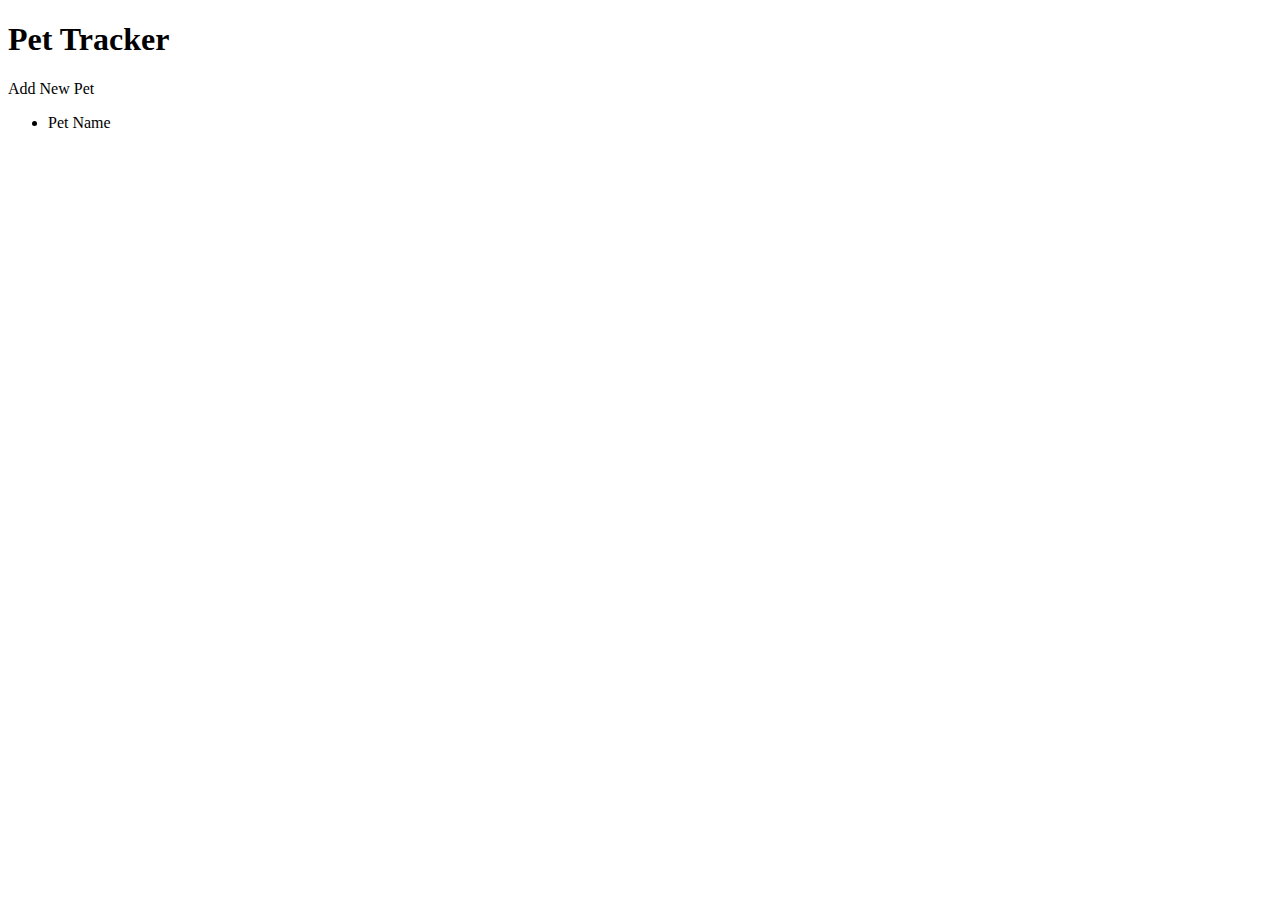
<file: src/main/resources/templates/index.html>
<!DOCTYPE html>
<html lang="en">
<head>
    <meta charset="UTF-8">
    <meta name="viewport" content="width=device-width, initial-scale=1.0">
    <title>Pet Tracker</title>
    <link rel="stylesheet" th:href="@{/css/styles.css}">
</head>
<body>
<h1>Pet Tracker</h1>
<a th:href="@{/pets/add}">Add New Pet</a>
<ul>
    <li th:each="pet : ${pets}">
        <a th:href="@{/pets/view/{id}(id=${pet.id})}" th:text="${pet.name}">Pet Name</a>
    </li>
</ul>
</body>
</html>
</file>
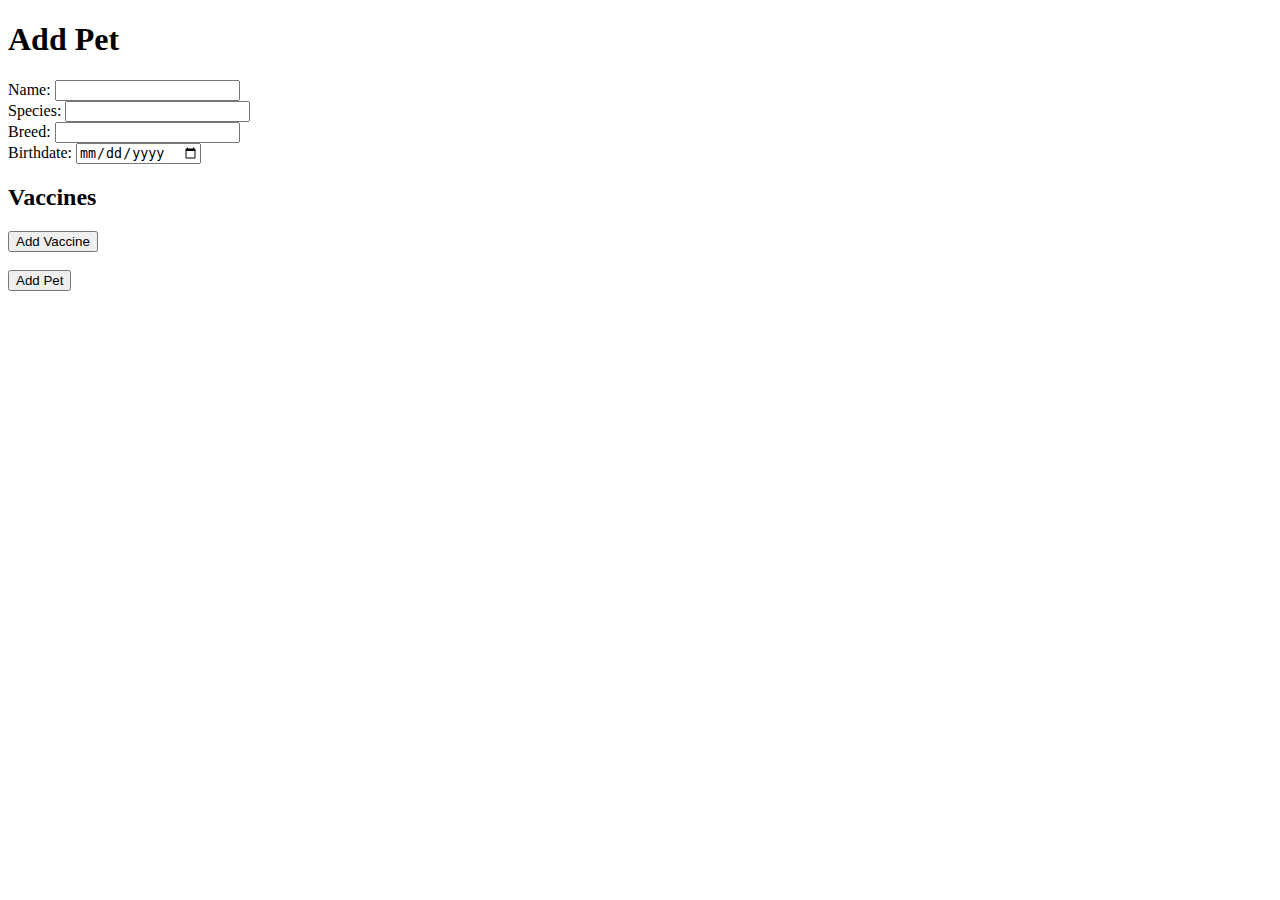
<file: src/main/resources/templates/add_pet.html>
<!DOCTYPE html>
<html lang="en">
<head>
    <meta charset="UTF-8">
    <meta name="viewport" content="width=device-width, initial-scale=1.0">
    <title>Add Pet</title>
    <link rel="stylesheet" th:href="@{/css/styles.css}">
    <script>
        function addVaccineField() {
            const vaccinesContainer = document.getElementById('vaccines-container');
            const index = vaccinesContainer.children.length;

            const vaccineDiv = document.createElement('div');
            vaccineDiv.innerHTML = `
                <label for="vaccines[${index}].name">Vaccine Name:</label>
                <input type="text" id="vaccines[${index}].name" name="vaccines[${index}].name" required>
                <label for="vaccines[${index}].dateAdministered">Date Administered:</label>
                <input type="date" id="vaccines[${index}].dateAdministered" name="vaccines[${index}].dateAdministered" required>
                <button type="button" onclick="removeVaccineField(this)">Remove</button>
                <br>
            `;
            vaccinesContainer.appendChild(vaccineDiv);
        }

        function removeVaccineField(button) {
            const vaccineDiv = button.parentNode;
            vaccineDiv.remove();
        }
    </script>
</head>
<body>
<h1>Add Pet</h1>
<form th:action="@{/pets/add}" th:object="${pet}" method="post">
    <label for="name">Name:</label>
    <input type="text" id="name" th:field="*{name}" required><br>
    <label for="species">Species:</label>
    <input type="text" id="species" th:field="*{species}" required><br>
    <label for="breed">Breed:</label>
    <input type="text" id="breed" th:field="*{breed}"><br>
    <label for="birthdate">Birthdate:</label>
    <input type="date" id="birthdate" th:field="*{birthdate}"><br>

    <h2>Vaccines</h2>
    <div id="vaccines-container"></div>
    <button type="button" onclick="addVaccineField()">Add Vaccine</button>
    <br><br>

    <input type="submit" value="Add Pet">
</form>
</body>
</html>
</file>
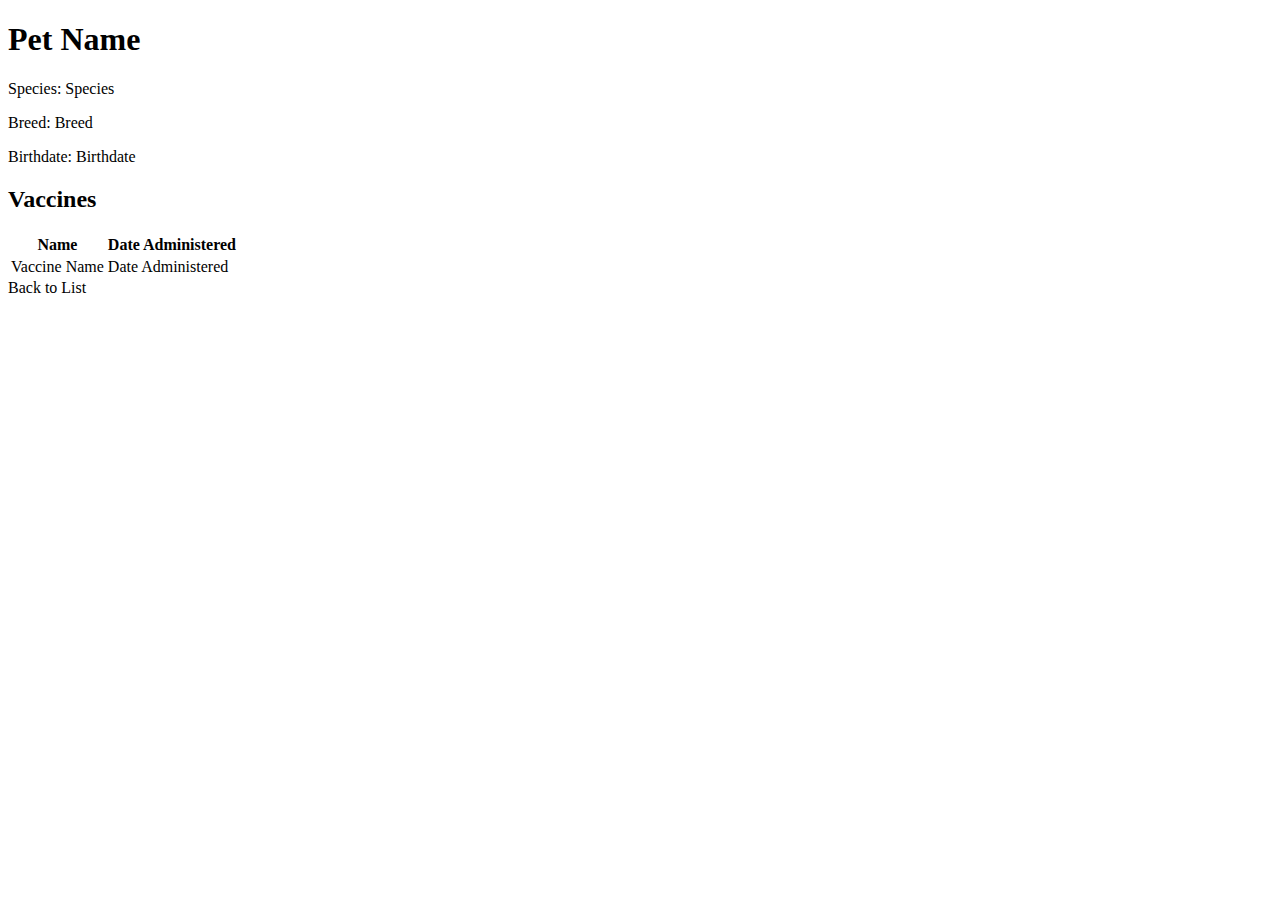
<file: src/main/resources/templates/view_pet.html>
<!DOCTYPE html>
<html lang="en">
<head>
    <meta charset="UTF-8">
    <meta name="viewport" content="width=device-width, initial-scale=1.0">
    <title>View Pet</title>
    <link rel="stylesheet" th:href="@{/css/styles.css}">
</head>
<body>
<h1 th:text="${pet.name}">Pet Name</h1>
<p>Species: <span th:text="${pet.species}">Species</span></p>
<p>Breed: <span th:text="${pet.breed}">Breed</span></p>
<p>Birthdate: <span th:text="${pet.birthdate}">Birthdate</span></p>
<h2>Vaccines</h2>
<table>
    <thead>
    <tr>
        <th>Name</th>
        <th>Date Administered</th>
    </tr>
    </thead>
    <tbody>
    <tr th:each="vaccine : ${pet.vaccines}">
        <td th:text="${vaccine.name}">Vaccine Name</td>
        <td th:text="${vaccine.dateAdministered}">Date Administered</td>
    </tr>
    </tbody>
</table>
<a th:href="@{/pets/}">Back to List</a>
</body>
</html>
</file>
